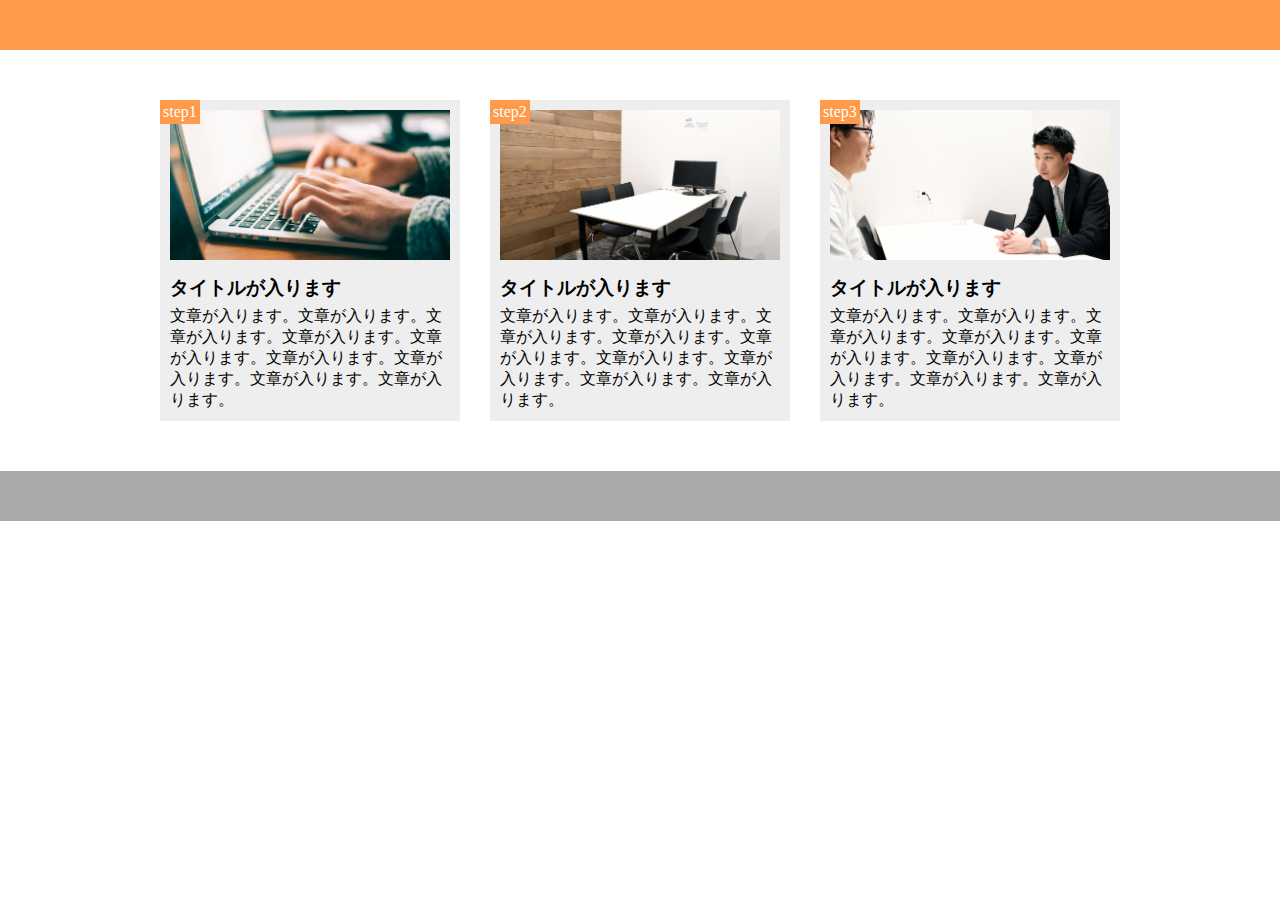
<file: 確認問題・演習問題/chapter9_answer/index.html>
<!DOCTYPE html>
<html lang="ja">
  <head>
    <meta charset="UTF-8" />
    <title>9章演習</title>
    <link rel="stylesheet" href="style.css" />
  </head>
  <body>
    <header></header>
    <main>
      <div class="step-box">
        <div class="step-img1"></div>
        <span class="step-num">step1</span>
        <h3 class="title">タイトルが入ります</h3>
        <p class="text">
          文章が入ります。文章が入ります。文章が入ります。文章が入ります。文章が入ります。文章が入ります。文章が入ります。文章が入ります。文章が入ります。
        </p>
      </div>

      <div class="step-box">
        <div class="step-img2"></div>
        <span class="step-num">step2</span>
        <h3 class="title">タイトルが入ります</h3>
        <p class="text">
          文章が入ります。文章が入ります。文章が入ります。文章が入ります。文章が入ります。文章が入ります。文章が入ります。文章が入ります。文章が入ります。
        </p>
      </div>

      <div class="step-box">
        <div class="step-img3"></div>
        <span class="step-num">step3</span>
        <h3 class="title">タイトルが入ります</h3>
        <p class="text">
          文章が入ります。文章が入ります。文章が入ります。文章が入ります。文章が入ります。文章が入ります。文章が入ります。文章が入ります。文章が入ります。
        </p>
      </div>
    </main>
    <footer></footer>
  </body>
</html>
</file>
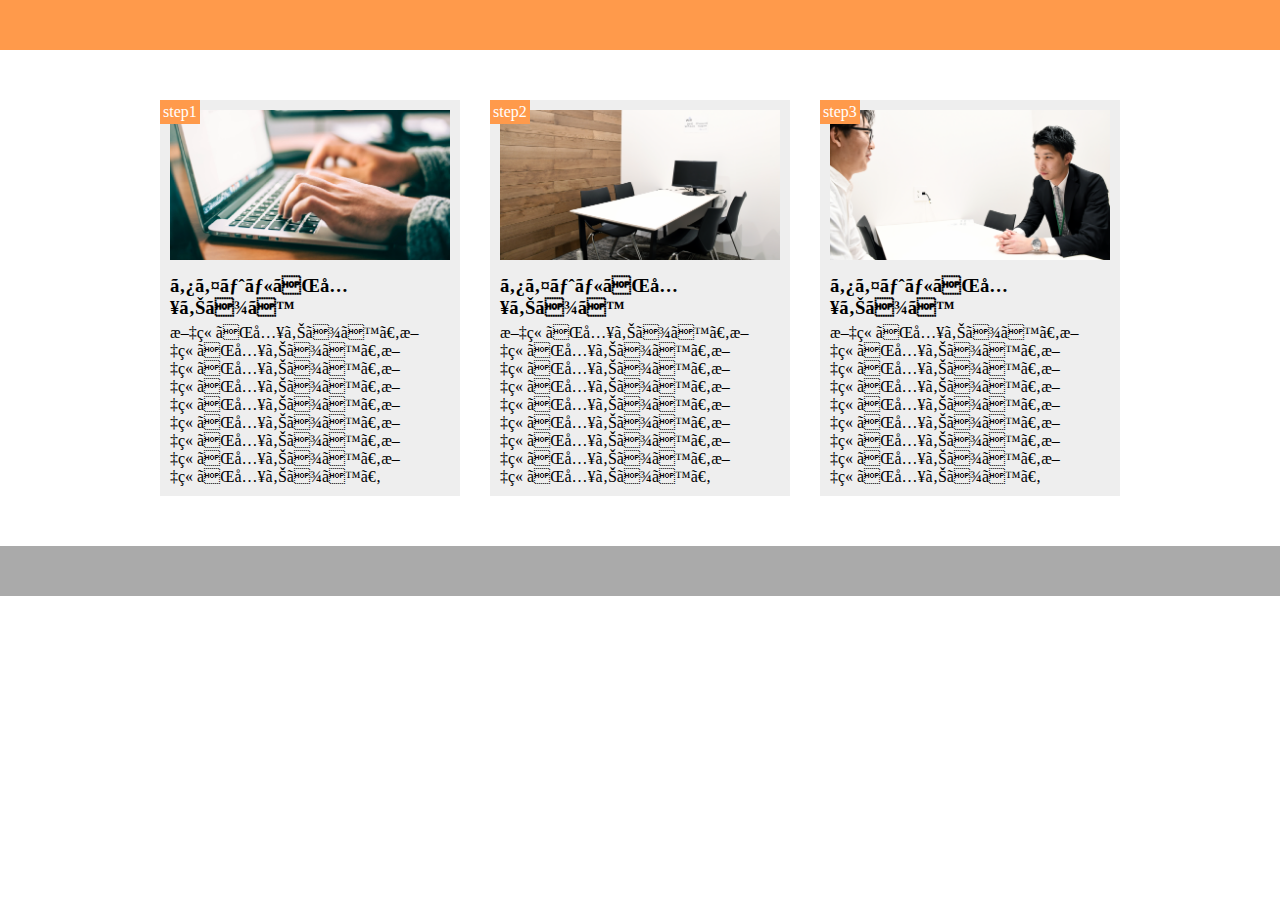
<file: 確認問題・演習問題/2-10.html>
<!DOCTYPE html>
<html lang="ja">
  
<head>
    <meta charset="UTF=8">
    <meta name="viewport"content="width=device-width,initial-scale=1.0">
    <link rel="stylesheet" href="2-10.css" />
    <title>１０章課題</title>
  </head>

  <body>
    <header></header>
    <main>
        <section class="main-content-item">
          <div class="image-1"></div>
          <span class="box">step1</span>
          <h3 class="title">タイトルが入ります</h3>
          <p class="text">文章が入ります。文章が入ります。文章が入ります。文章が入ります。文章が入ります。文章が入ります。文章が入ります。文章が入ります。文章が入ります。</p>
        </section>
        <section class="main-content-item">
          <div class="image-2"></div>
          <span class="box">step2</span>
          <h3 class="title">タイトルが入ります</h3>
          <p class="text">文章が入ります。文章が入ります。文章が入ります。文章が入ります。文章が入ります。文章が入ります。文章が入ります。文章が入ります。文章が入ります。</p>
        </section>
        <section class="main-content-item">
          <div class="image-3"></div>
          <span class="box">step3</span>
          <h3 class="title">タイトルが入ります</h3>
          <p class="text">文章が入ります。文章が入ります。文章が入ります。文章が入ります。文章が入ります。文章が入ります。文章が入ります。文章が入ります。文章が入ります。</p>
        </section>
    </main>
    <footer></footer>
  </body>
</html>
</file>
<file: 確認問題・演習問題/chapter9_answer/style.css>
* {
  box-sizing: border-box;
  margin: 0;
  padding: 0;
}

header {
  height: 50px;
  background-color: #ff9a4b;
}

main {
  width: 960px;
  margin: 50px auto;
  display: flex;
}

.step-box {
  width: 300px;
  margin-right: 30px;
  padding: 10px;
  position: relative;
  background-color: #eee;
}

.step-box:last-child {
  margin-right: 0;
}

.step-img1 {
  height: 150px;
  background-image: url(img/flow01.png);
  background-position: bottom;
  background-size: cover;
}

.step-img2 {
  height: 150px;
  background-image: url(img/flow02.png);
  background-position: bottom;
  background-size: cover;
}

.step-img3 {
  height: 150px;
  background-image: url(img/flow03.png);
  background-position: bottom;
  background-size: cover;
}

.step-num {
  padding: 3px;
  position: absolute;
  top: 0;
  left: 0;
  background-color: #ff9a4b;
  color: #fff;
}

.title {
  margin: 15px 0 5px;
}

footer {
  height: 50px;
  background-color: #aaa;
}
</file>
<file: 確認問題・演習問題/2-10.css>
* {
  margin: 0;
  padding: 0;
  box-sizing: border-box;
}

header {
  height: 50px;
  background-color: #ff9a4b;
}

main {
  width: 960px;
  margin: 50px auto;
  display: flex;
}

.main-content-item {
  width: 300px;
  margin-right: 30px;
  padding: 10px;
  position: relative;
  background-color: #eee;
}

.main-content-item:last-child {
  margin-right: 0;
}

.image-1 {
  height: 150px;
  background-image: url(img/flow01.png);
  background-position: bottom;
  background-size: cover;
}

.image-2 {
  height: 150px;
  background-image: url(img/flow02.png);
  background-position: bottom;
  background-size: cover;
}

.image-3 {
  height: 150px;
  background-image: url(img/flow03.png);
  background-position: bottom;
  background-size: cover;
}

.box {
  padding: 3px;
  background-color: #ff9a4b;
  position: absolute;
  top: 0;
  left: 0;
  color: #fff;
}

.title {
  margin: 15px 0 5px;
}

footer {
  height: 50px;
  background-color: #aaaaaa;
}

@media screen and (max-width: 425px) {
  header {
    width: 100%;
  }

  main {
    width: 100%;
    display: block;
  }

  .main-content-item {
    width: 90%;
    margin: 0 auto 20px;
    display: block;
  }

  .main-content-item:last-child {
    margin: 0 auto;
  }
  footer {
    width: 100%;
  }
}
</file>
